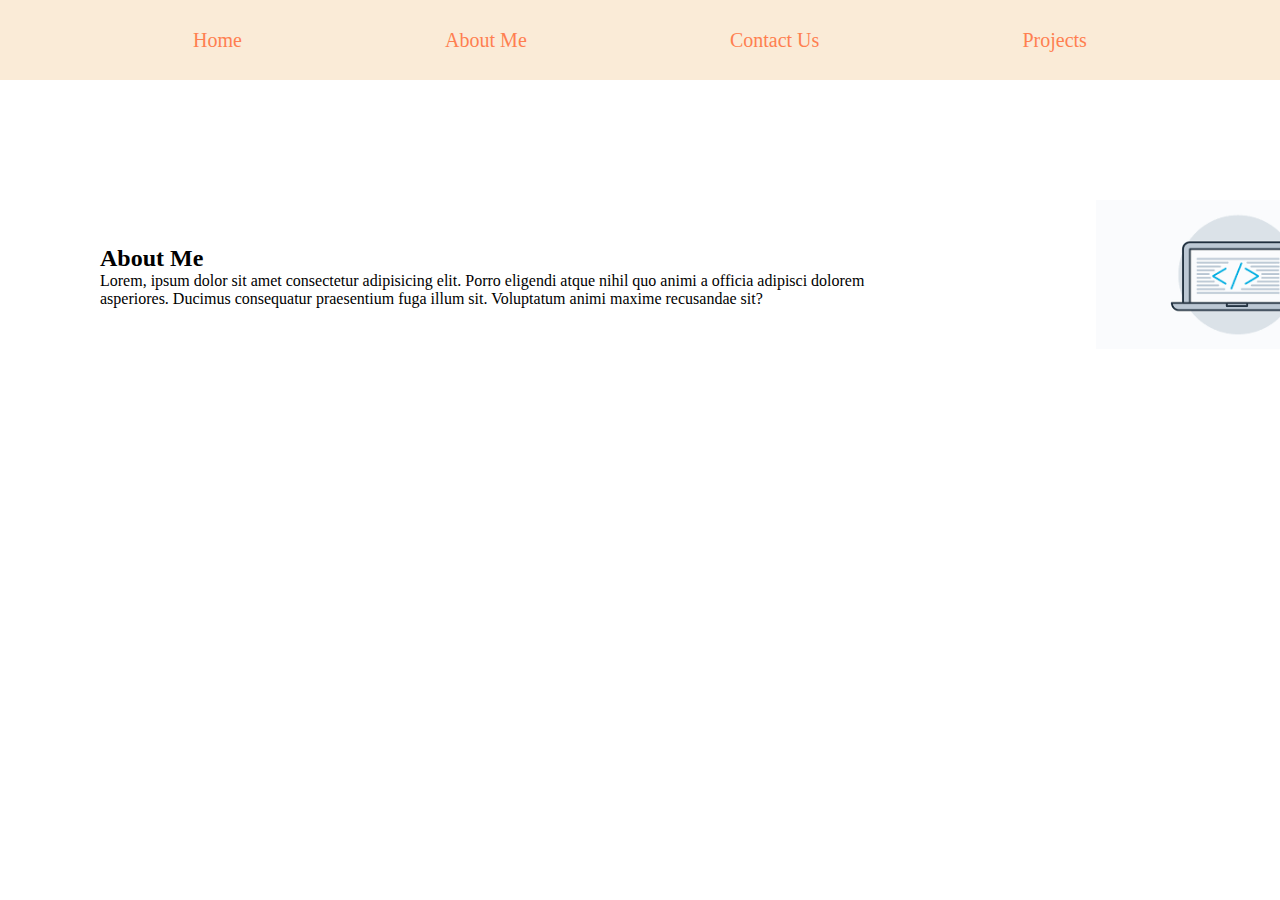
<file: basic-example/index.html>
<!DOCTYPE html>
<html lang="en">
<head>
    <meta charset="UTF-8">
    <meta http-equiv="X-UA-Compatible" content="IE=edge">
    <meta name="viewport" content="width=device-width, initial-scale=1.0">
    <title>Basic flex example</title>
    <link rel="stylesheet" href="style.css">
</head>
<body>
    <nav class="navbar">
        <div>
            <a href="">Home</a>
        </div>
        <div>
            <a href="">About Me</a>
        </div>
        <div>
            <a href="">Contact Us</a>
        </div>
        <div>
            <a href="">Projects</a>
        </div>
    </nav>
    <div class="container">
        <div class="left">
            <h2>About Me</h2>
            <p>Lorem, ipsum dolor sit amet consectetur adipisicing elit. Porro eligendi atque nihil quo animi a officia adipisci dolorem asperiores. Ducimus consequatur praesentium fuga illum sit. Voluptatum animi maxime recusandae sit?</p>
        </div>
        <div class="right">
            <img src="/img/web-dev.png" alt="web-dev">
        </div>
    </div>
</body>
</html>
</file>
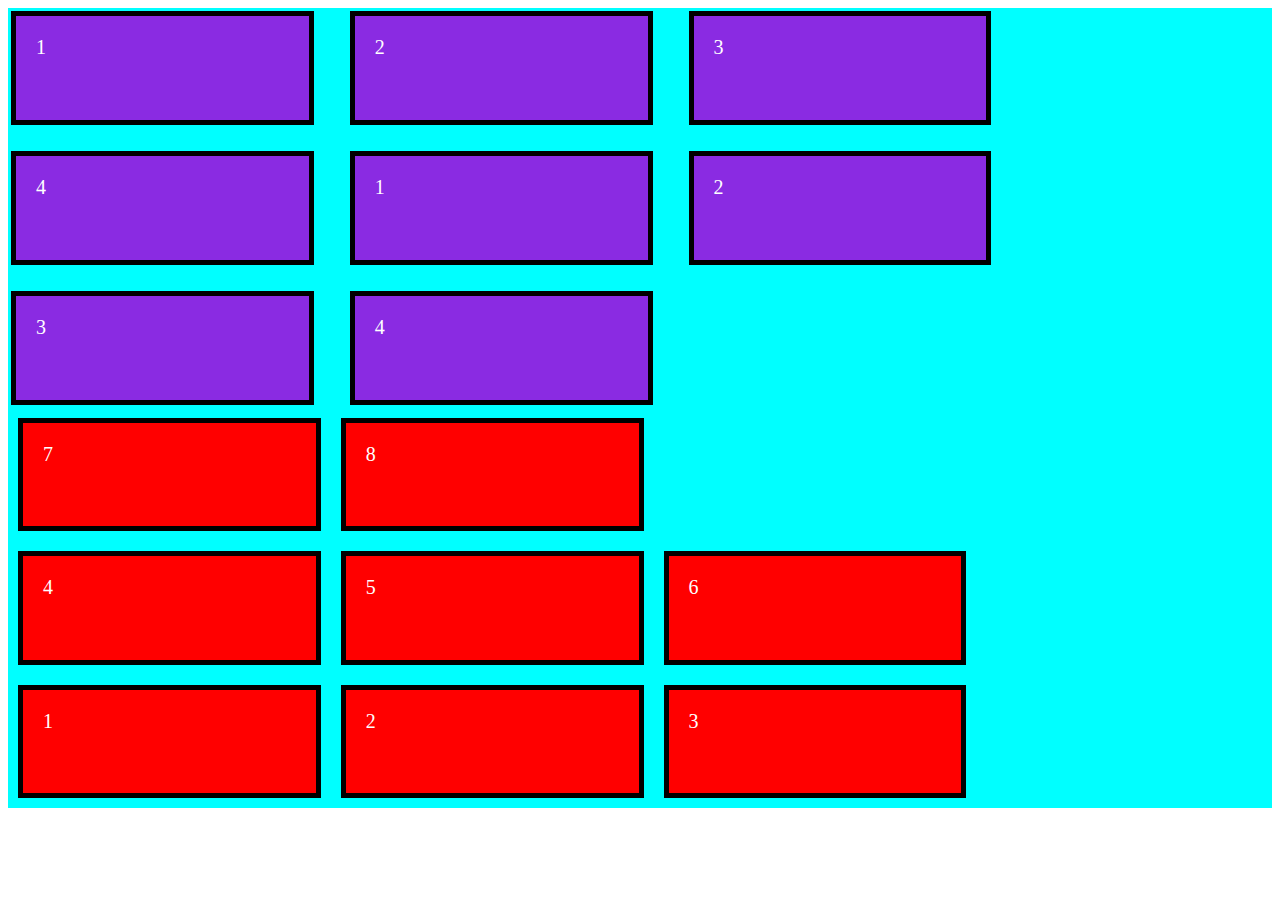
<file: flexbox/index.html>
<!DOCTYPE html>
<html lang="en">
<head>
    <meta charset="UTF-8">
    <meta http-equiv="X-UA-Compatible" content="IE=edge">
    <meta name="viewport" content="width=device-width, initial-scale=1.0">
    <title>flexBox</title>
    <link rel="stylesheet" href="style.css">
</head>
<body>
    <div class="container">
        <div class="item">1</div>
        <div class="item">2</div>
        <div class="item">3</div>
        <div class="item">4</div>
        <div class="item">1</div>
        <div class="item">2</div>
        <div class="item">3</div>
        <div class="item">4</div>
    </div>
    <div class="parent">
        <div class="item">1</div>
        <div class="item">2</div>
        <div class="item">3</div>
        <div class="item">4</div>
        <div class="item">5</div>
        <div class="item">6</div>
        <div class="item">7</div>
        <div class="item">8</div>
    </div>
</body>
</html>
</file>
<file: basic-example/style.css>
*{
    margin:0px;
}
.navbar{
    display: flex;
    justify-content: space-evenly;
    background-color: antiquewhite;
    height: 80px;
    align-items: center;
    position:fixed;
    width:100%;
}
.navbar a{
    text-decoration:none;/*to remove the underline from the link*/
    color:coral;
    font-size: 20px;
    padding:10px;
}
.navbar a:hover{
    color:blueviolet;
    background-color: bisque;
}

.container{
    display: flex;
    justify-content: center;
    align-items: center;
}
.left{
    margin-top: 100px;
    padding:100px;
}

.right img{
    margin-top: 100px;
    width: 100%;
    padding: 100px;
}
</file>
<file: flexbox/style.css>
.container{
    background-color: aqua;
    height:400px;
    display: flex;
    /* flex-direction: row,column,row-reverse,column-reverse;
    flex-wrap: nowrap,wrap,wrap-reverse; */
    /*flex-flow: row wrap; a combined attributes of display-flex,flex-direction,flex-wrap*/
    /* justify-content: start; begins from the left with space at right*/
    /* justify-content: end; ends at right with space at left */
    /* justify-content: center; equal spacing at left and right along x axis*/
    /* justify-content: space-between; space between wraped columns along x axis*/
    /* justify-content: space-around; space between left and right and cojoined space between wraped columns along x axis*/
    /* justify-content: space-evenly; equal space between the wraped columns and at the left and right along x axis */
    
    /* align-items: used to arrange elements in y axis; 
    it works only on single row i.e flex-wrap:nowrap.

    by default it is 'stretch'.
    
    align-items => stretch,flex-start,flex-end,center,baseline*/

    flex-flow:row wrap;

    /*align-items:flex-start;arranges itself at the top*/
    /*align-items: flex-end; arranges itself at the bottom*/
    /*align-items: center; all the items are arranged at the center in a row*/
    /*align-items: baseline; all the items are arranged in such a way that the flexboxes are in same row wrt to whether it is in top or bottom.*/

    /* align-content: align the items wrt the y-axis;
    it works only when you have multiple rows and flex-wrap: wrap; */
  
    /*by default it is 'stetch'.*/

    /* align-content => flex-start,flex-end,stretch,center,space-between,space-around,space-evenly */

    /* gap:gives space between elements along x and y axis */
    row-gap: 20px;
    column-gap: 30px;
    /* row-gap:space between rows 
    column-gap: space between columns
    gap:row-gap column-gap => short-hand for adding row and column gap.
    */

    
}

.container .item{
    width:20%;
    background-color: blueviolet;
    font-size: 20px;
    color:white;
    padding: 20px;
    border:5px solid black;
    margin: 3px;
}
.parent{
    background-color: aqua;
    height:400px;
    display: flex;
    flex-direction: row;
    flex-wrap: wrap-reverse;
}
.parent .item{
    width:20%;
    background-color: red;
    font-size: 20px;
    color:white;
    padding: 20px;
    border:5px solid black;
    margin: 10px;
}
</file>
